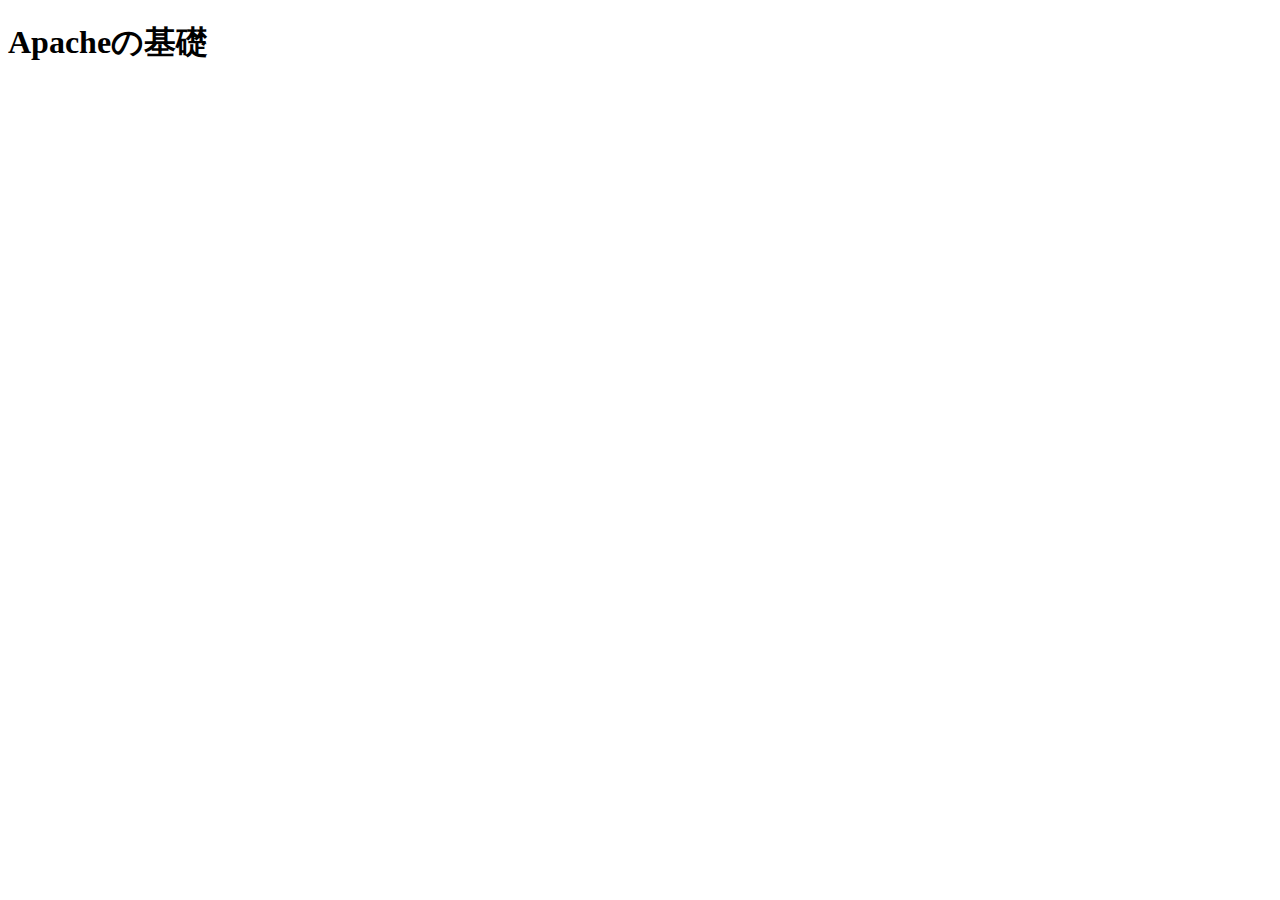
<file: 070_Apacheの基礎/index.html>
<!DOCTYPE html>
<html lang="en">
<head>
    <meta charset="UTF-8">
    <meta http-equiv="X-UA-Compatible" content="IE=edge">
    <meta name="viewport" content="width=device-width, initial-scale=1.0">
    <title>Document</title>
</head>
<body>
    <h1>Apacheの基礎</h1>
</body>
</html>
</file>
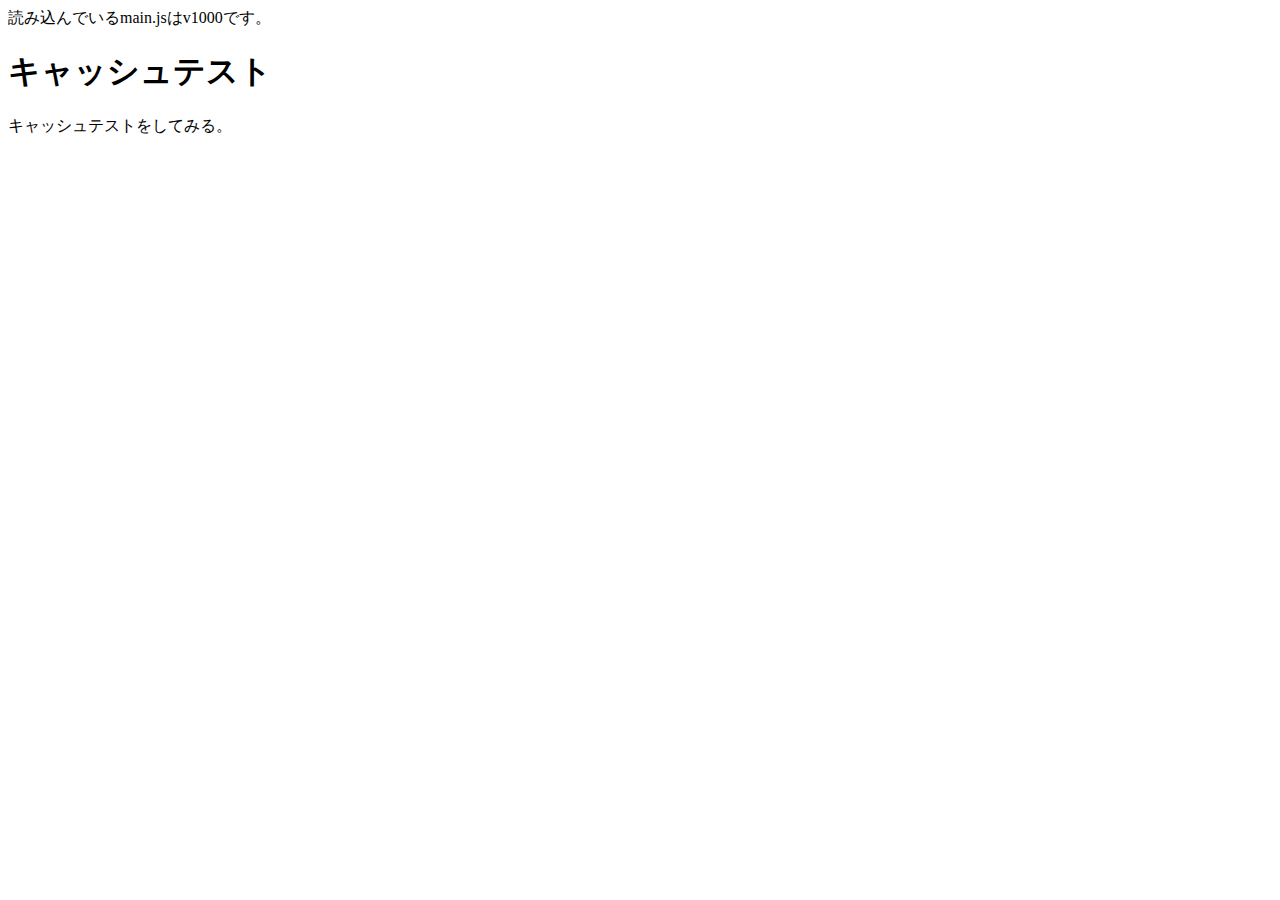
<file: 070_Apacheの基礎/cache-test/index.html>
<!DOCTYPE html>
<html lang="en">
<head>
    <meta charset="UTF-8">
    <meta http-equiv="X-UA-Compatible" content="IE=edge">
    <meta name="viewport" content="width=device-width, initial-scale=1.0">
    <title>Document</title>
    <script src="main.js?v1"></script>
</head>
<body>
    <h1>キャッシュテスト</h1>
    <p>キャッシュテストをしてみる。
    </p>
</body>
</html>
</file>
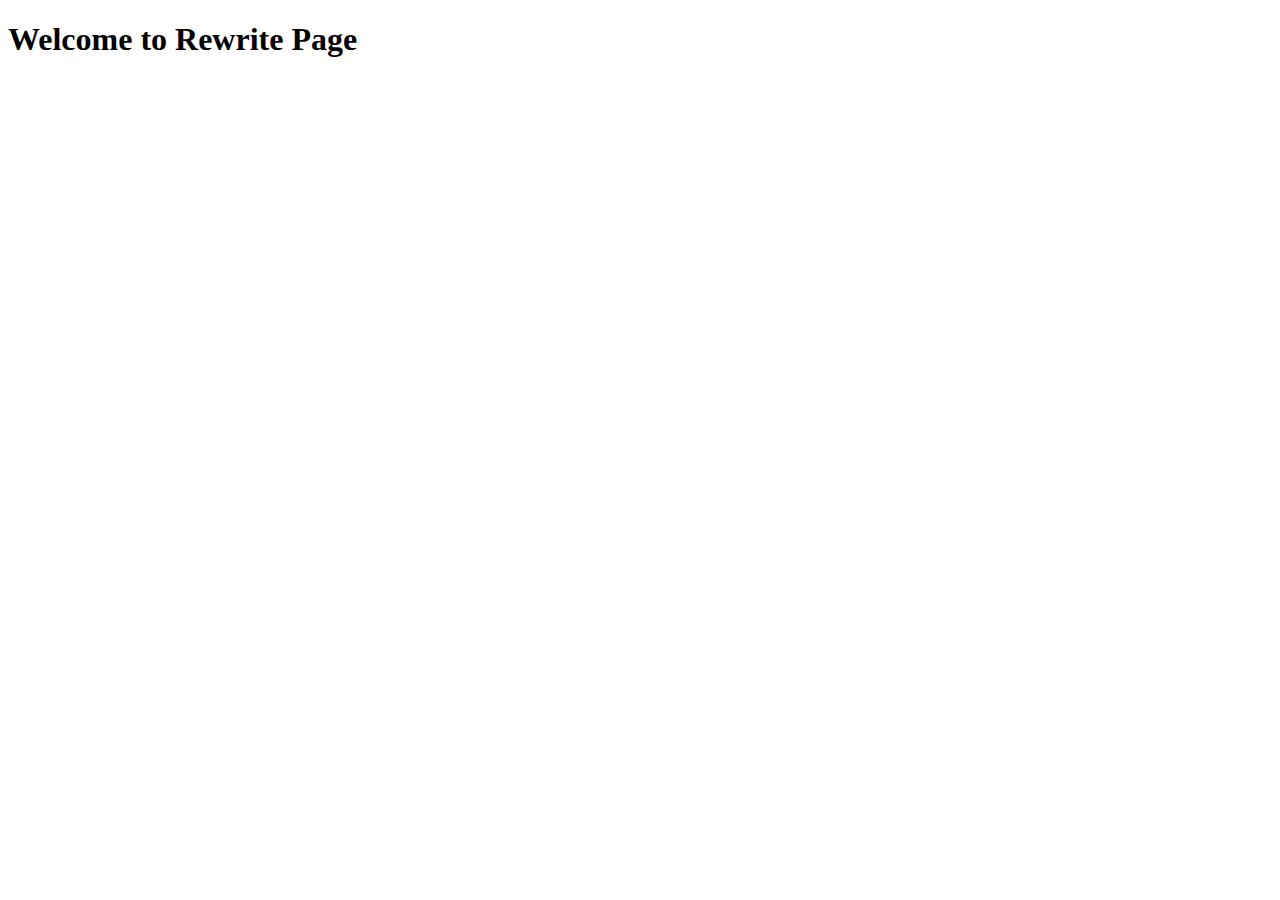
<file: 070_Apacheの基礎/redirect-test/index.html>
<!DOCTYPE html>
<html lang="en">
<head>
    <meta charset="UTF-8">
    <meta http-equiv="X-UA-Compatible" content="IE=edge">
    <meta name="viewport" content="width=device-width, initial-scale=1.0">
    <title>Document</title>
</head>
<body>
	 <h1>Welcome to Rewrite Page</h1>
</body>
</html>
</file>
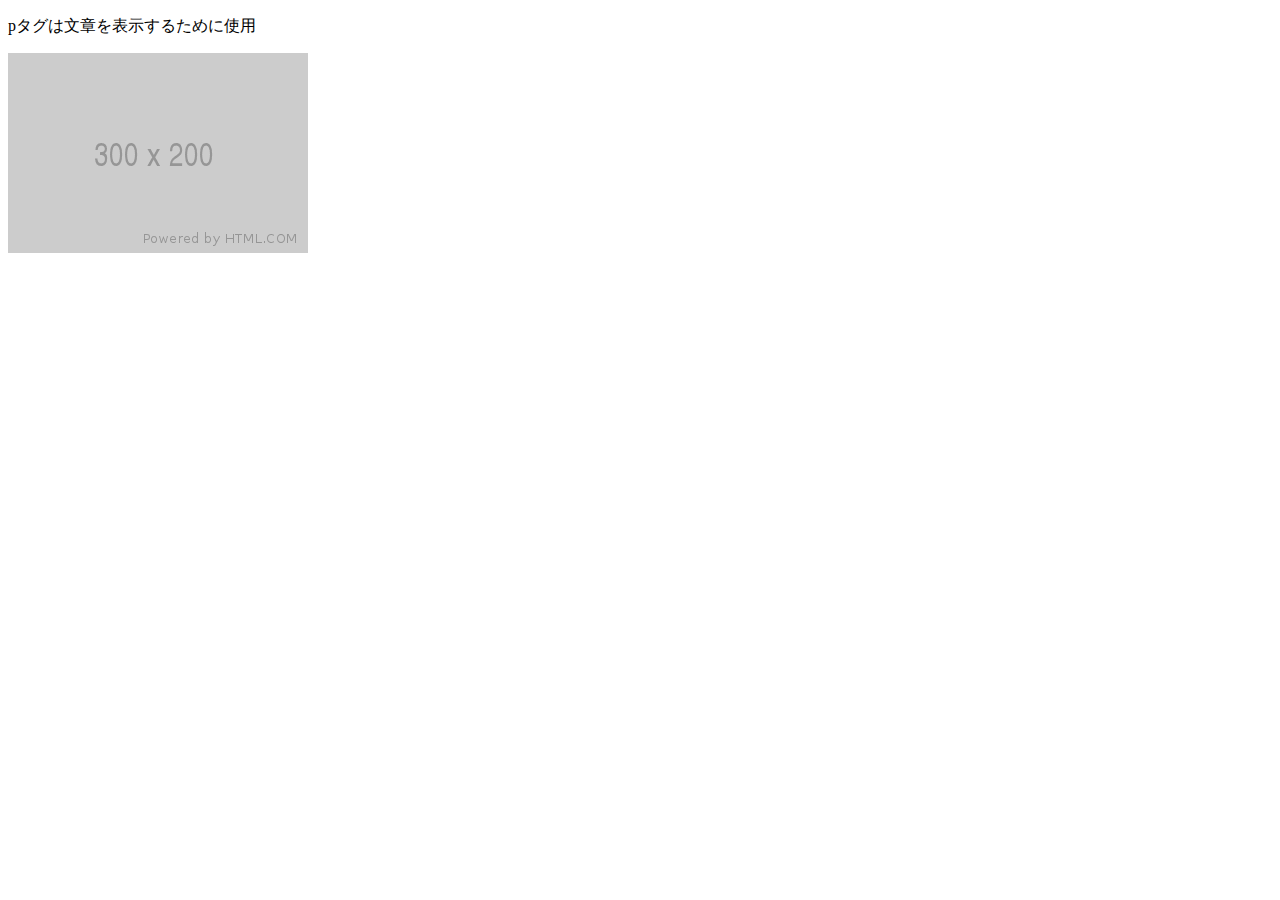
<file: 020_HTML基礎/0100_HTMLの基本を学ぼう/end/index.html>
<!DOCTYPE html>
<html lang="en">
    <head>
        <meta charset="UTF-8">
        <meta name="viewport" content="width=device-width, initial-scale=1.0">
        <title>Document</title>
    </head>
    <body>
        <p>pタグは文章を表示するために使用</p>
        <img src="300x200.png" alt="">
    </body>

</html>
</file>
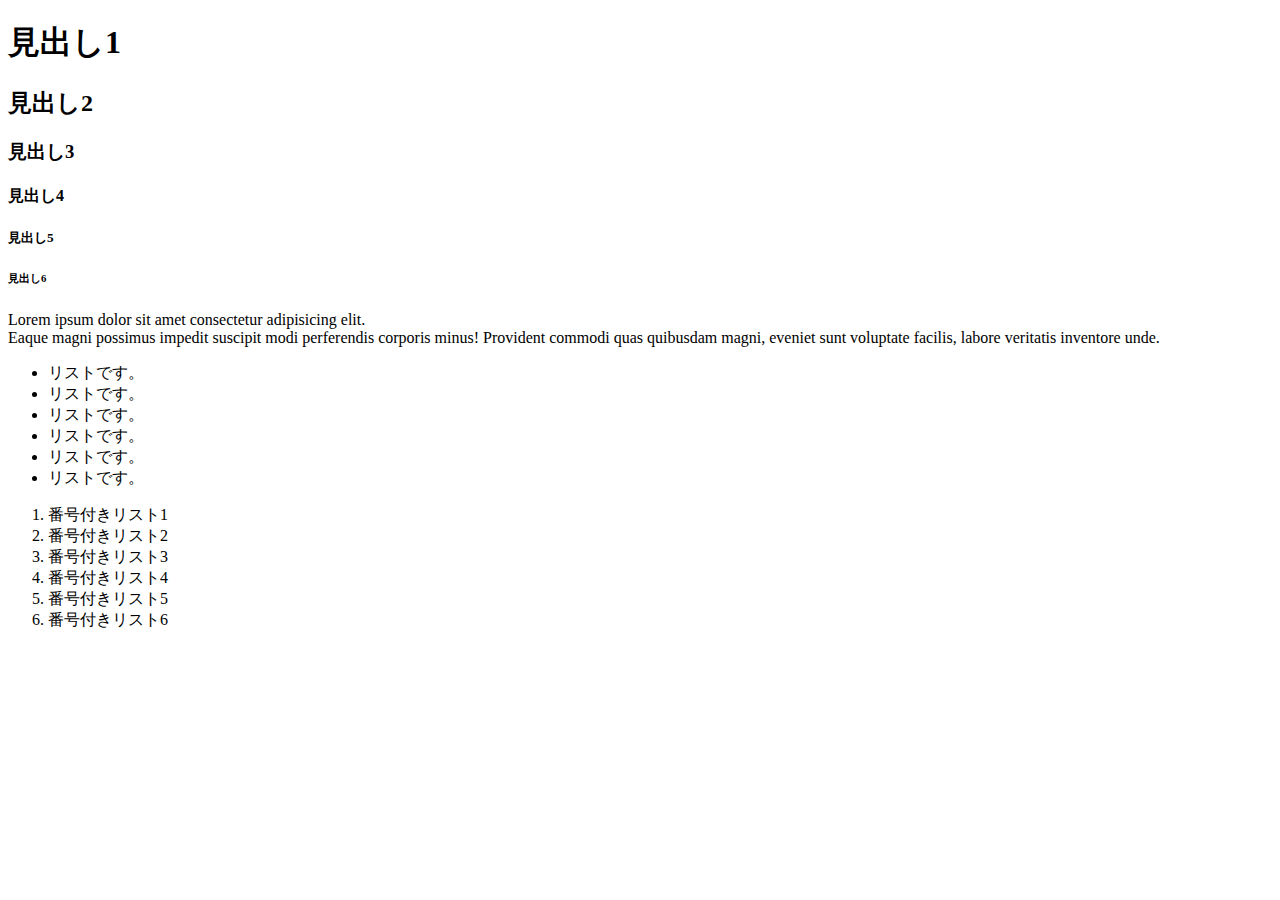
<file: 020_HTML基礎/0200_ショートカットを学ぼう/end/index.html>
<!DOCTYPE html>
<html lang="en">
<head>
    <meta charset="UTF-8">
    <meta name="viewport" content="width=device-width, initial-scale=1.0">
    <title>Document</title>
</head>
<body>
    <h1>見出し1</h1>
    <h2>見出し2</h2>
    <h3>見出し3</h3>
    <h4>見出し4</h4>
    <h5>見出し5</h5>
    <h6>見出し6</h6>
    <p>Lorem ipsum dolor sit amet consectetur adipisicing elit.<br> Eaque magni possimus impedit suscipit modi perferendis corporis minus! Provident commodi quas quibusdam magni, eveniet sunt voluptate facilis, labore veritatis inventore unde.</p>
    <ul>
        <li>リストです。</li>
        <li>リストです。</li>
        <li>リストです。</li>
        <li>リストです。</li>
        <li>リストです。</li>
        <li>リストです。</li>
    </ul>
    <ol>
        <li>番号付きリスト1</li>
        <li>番号付きリスト2</li>
        <li>番号付きリスト3</li>
        <li>番号付きリスト4</li>
        <li>番号付きリスト5</li>
        <li>番号付きリスト6</li>
    </ol>
</body>
</html>
</file>
